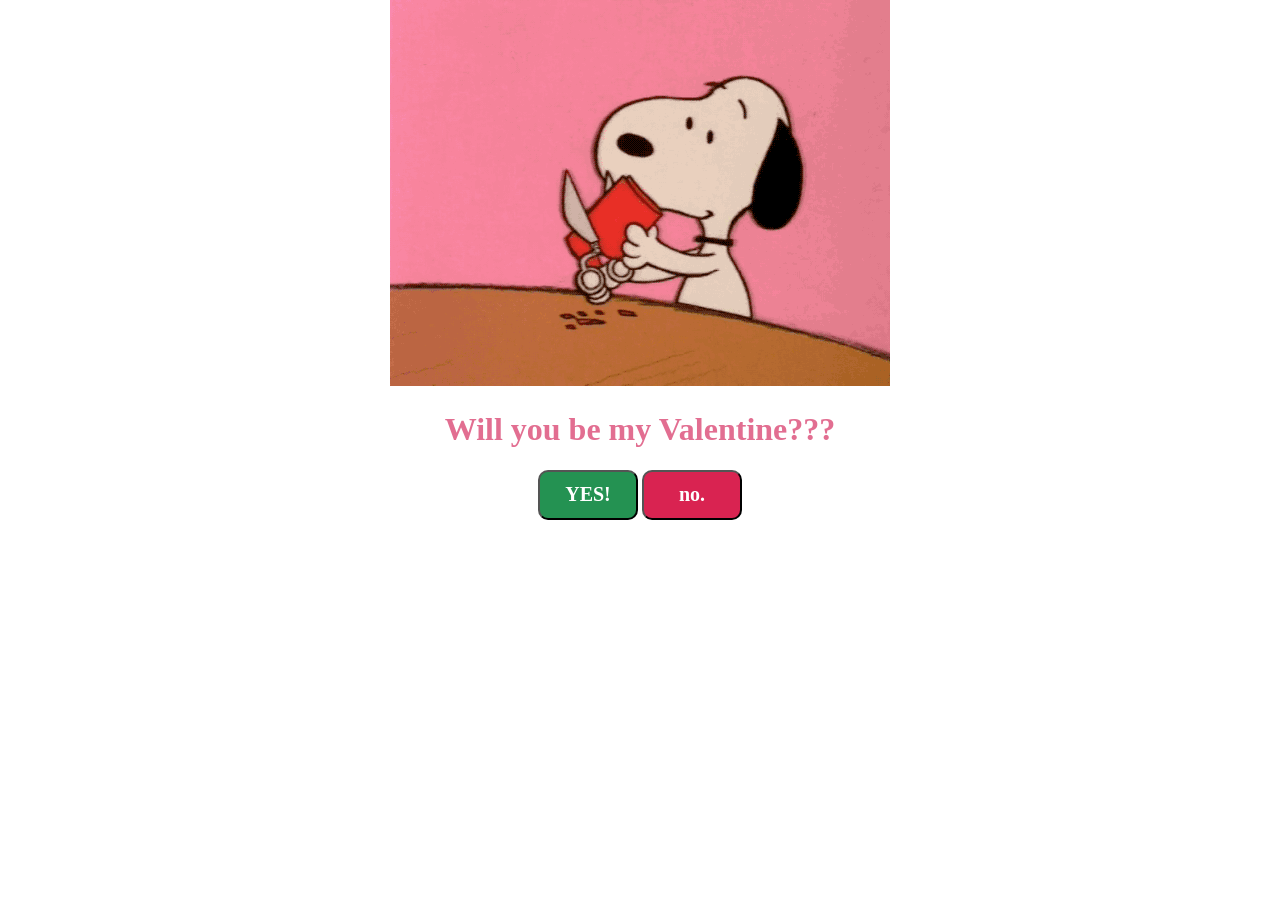
<file: index.html>
<!DOCTYPE html>
<html lang="en">
<head>
    <meta charset="UTF-8">
    <meta name="viewport" content="width=device-width, initial-scale=1.0">
    <title>Valentine's Day Card</title>
    <link rel="stylesheet" href="valentinestyles.css">
</head>
<body>
        <div class="gifDiv">
            <img id="gif" class="gif" src="snoopy1.gif" alt="GIF of Snoopy making a Valentine's Day Card">
        </div>
        <h1 id="title">Will you be my Valentine???</h1>
        <div class="btnDiv">
            <button id="yesBtn" class="yesBtn">YES!</button>
            <button id="noBtn" class="noBtn">no.</button>
        </div>
    <script src="valentine.js"></script>
</body>
</html>
</file>
<file: valentinestyles.css>
body {
    background-color: #ffffff;
    font-family: tahoma;
    justify-content: center;
    width: 100%;
    height: 100vh;
    margin: 0;
    padding: 0;
}

h1 {
    color: #e26e91;
    text-align: center;
    padding: 0;
}

button {
    font-size: 20px;
    width: 100px;
    height: 50px;
    font-family: Tahoma;
    color: #ffffff;
    font-weight: bold;
    border-radius: 10px;
    word-wrap: break-word;
    white-space: normal;
}

.yesBtn {
    background-color: #249252;
}

.noBtn {
    background-color: #d92351;
}

div {
    padding: 0;
    text-align: center;
}

.gif {
    max-width: 50%;
    height: auto;
    margin: auto;
    margin-top: 5%
    border-radius: 2%;
}
</file>
